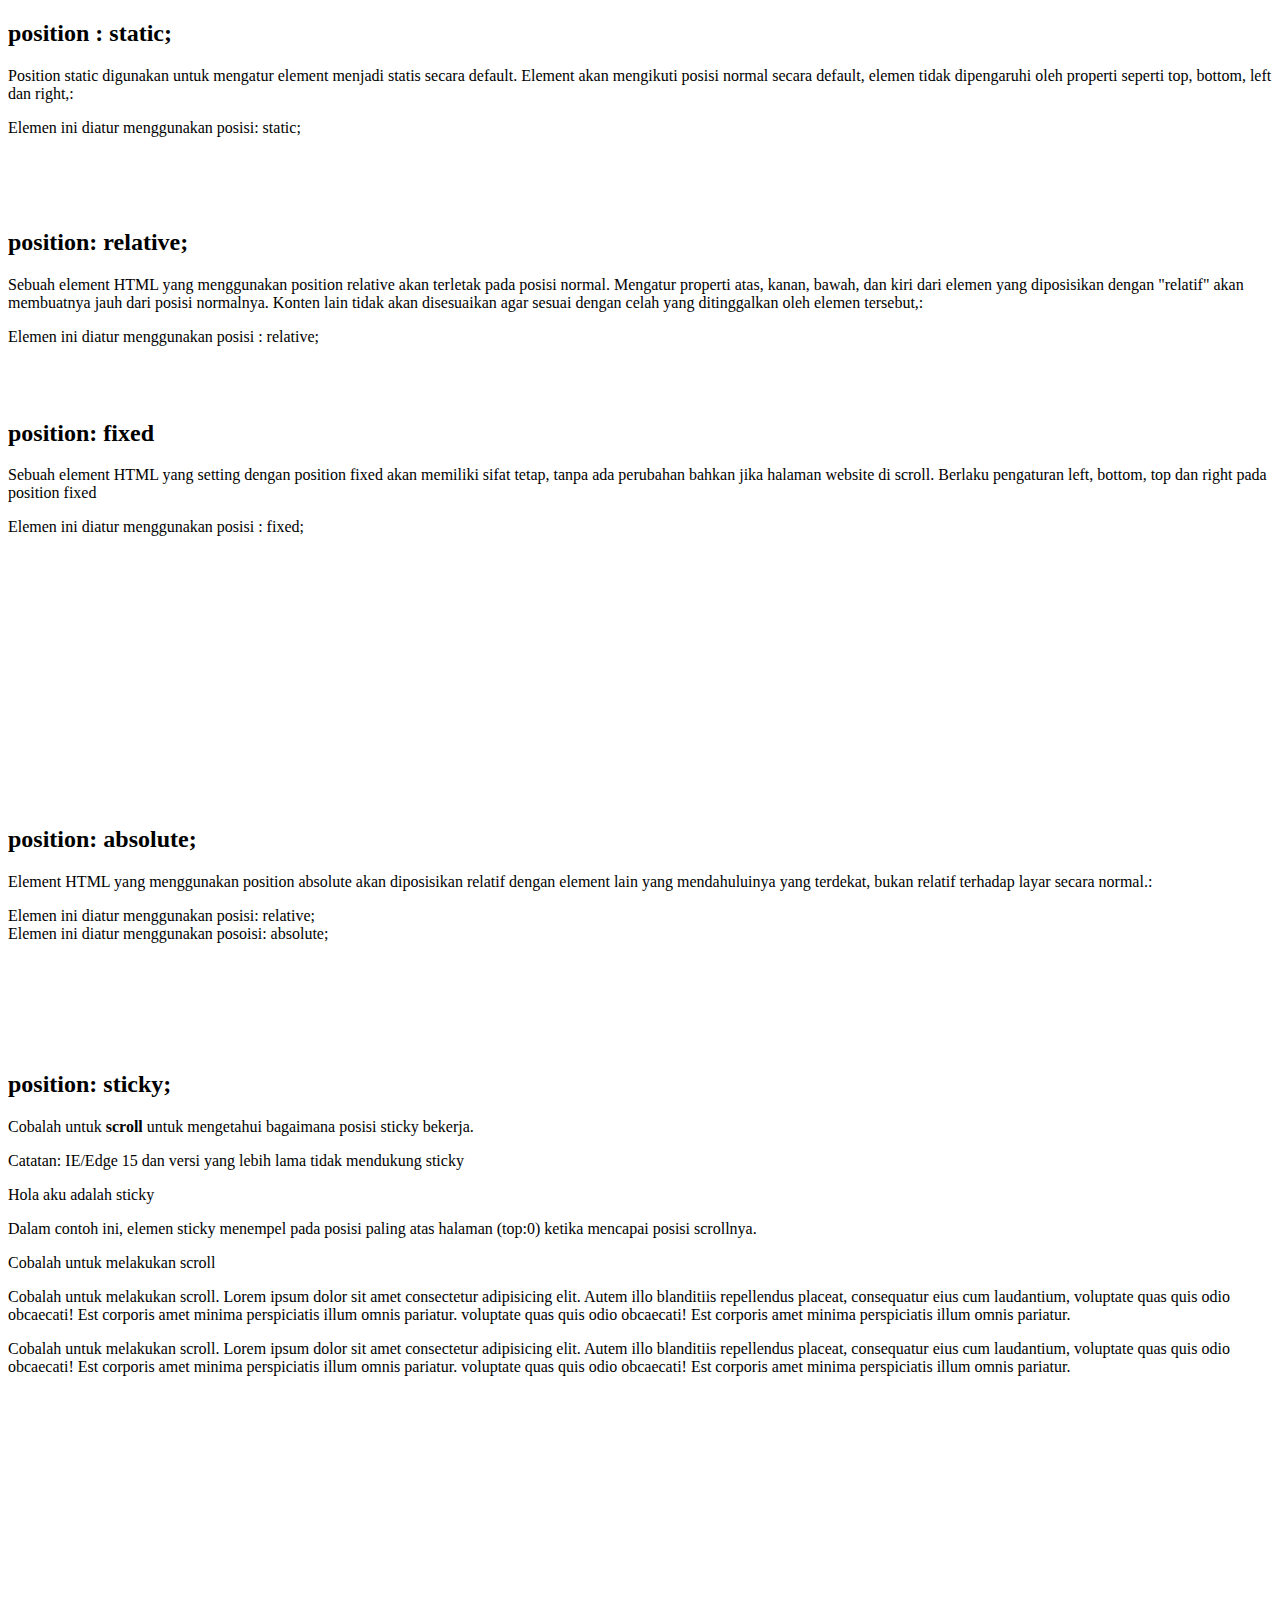
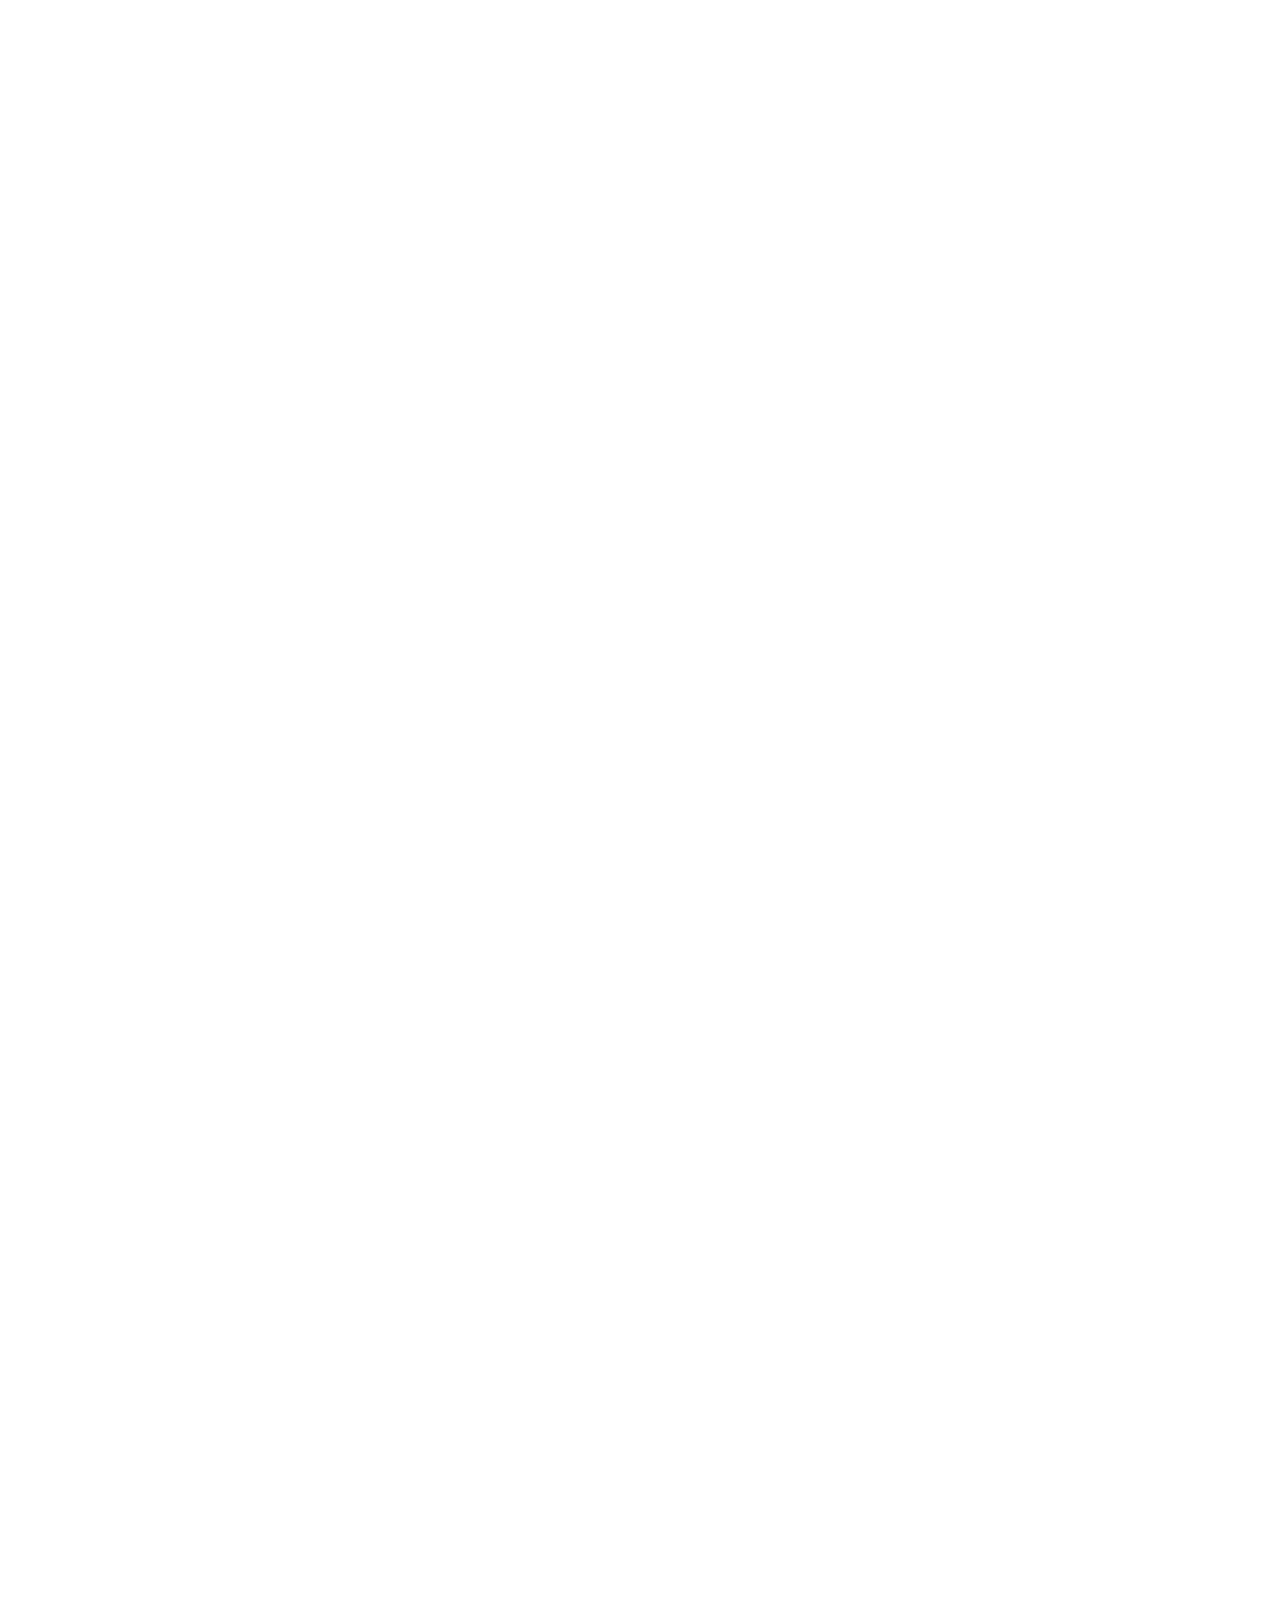
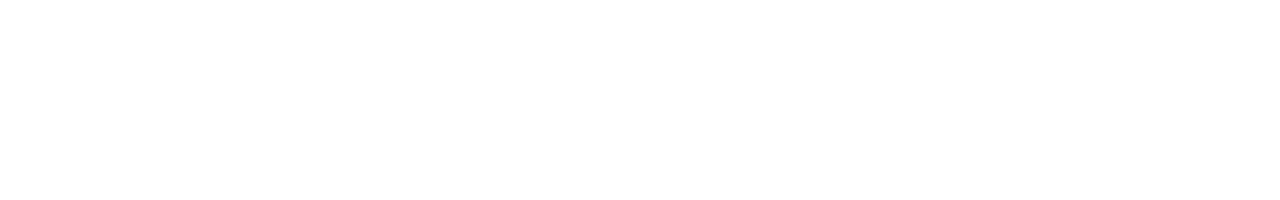
<file: index.html>
<!DOCTYPE html>
<html>
<head>

    <title>Position CSS</title>
    <link rel="stylesheet" type="text/css" href="">

</head>

<body>
    <h2>position : static;</h2> 
    <p>Position static digunakan untuk mengatur element menjadi statis secara default.
        Element akan mengikuti posisi normal secara default,
        elemen tidak dipengaruhi oleh properti seperti top, bottom, left dan right,:</p>   

    <div class="static">
        Elemen ini diatur menggunakan posisi: static;
    </div>
    <br><br><br><br>
    <h2>position: relative;</h2>

    <p>Sebuah element HTML yang menggunakan position relative akan terletak pada posisi normal.
        Mengatur properti atas, kanan, bawah, dan kiri dari elemen yang diposisikan dengan "relatif"
        akan membuatnya jauh dari posisi normalnya.
        Konten lain tidak akan disesuaikan agar sesuai dengan celah yang ditinggalkan oleh elemen tersebut,:</p>

        <div class="relative">
            Elemen ini diatur menggunakan posisi : relative; 
        </div>
        <br><br><br>
        <h2>position: fixed</h2>

        <p>Sebuah element HTML yang setting dengan position fixed akan memiliki sifat tetap,
            tanpa ada perubahan bahkan jika halaman website di scroll.
            Berlaku pengaturan left, bottom, top dan right pada position fixed</p>
            
        <div class="fixed"> 
            Elemen ini diatur menggunakan posisi : fixed;
        </div>
        <br><br><br>
        <br><br><br>
        <br><br><br>
        <br><br><br>
        <br><br><br>

        <h2>position: absolute;</h2>

        <p>Element HTML yang menggunakan position absolute akan diposisikan relatif dengan
            element lain yang mendahuluinya yang terdekat,
            bukan relatif terhadap layar secara normal.:</p>

        <div class="relative1">Elemen ini diatur menggunakan posisi: relative;
            <div class="absolute">Elemen ini diatur menggunakan posoisi: absolute;</div>
        </div>
        
        <br><br><br>
        <br><br><br>

        <h2>position: sticky;</h2>
        <p>Cobalah untuk <b>scroll</b> untuk mengetahui bagaimana posisi sticky bekerja.</p>
        <p>Catatan: IE/Edge 15 dan versi yang lebih lama tidak mendukung sticky</p>

        <div class="sticky">Hola aku adalah sticky</div>

        <div style="padding-bottom: 2000px;">
            <p>Dalam contoh ini, elemen sticky menempel pada posisi paling atas halaman (top:0)
                ketika mencapai posisi scrollnya.</p>
            <p>Cobalah untuk melakukan scroll</p>
            <p>Cobalah untuk melakukan scroll. Lorem ipsum dolor sit amet consectetur adipisicing elit. Autem illo blanditiis repellendus placeat, 
                consequatur eius cum laudantium, voluptate quas quis odio obcaecati! Est corporis amet minima perspiciatis illum omnis pariatur.
                voluptate quas quis odio obcaecati! Est corporis amet minima perspiciatis illum omnis pariatur.</p>
                <p>Cobalah untuk melakukan scroll. Lorem ipsum dolor sit amet consectetur adipisicing elit. Autem illo blanditiis repellendus placeat, 
                    consequatur eius cum laudantium, voluptate quas quis odio obcaecati! Est corporis amet minima perspiciatis illum omnis pariatur.
                    voluptate quas quis odio obcaecati! Est corporis amet minima perspiciatis illum omnis pariatur.</p>

        </div>
</body>
</html>
</file>
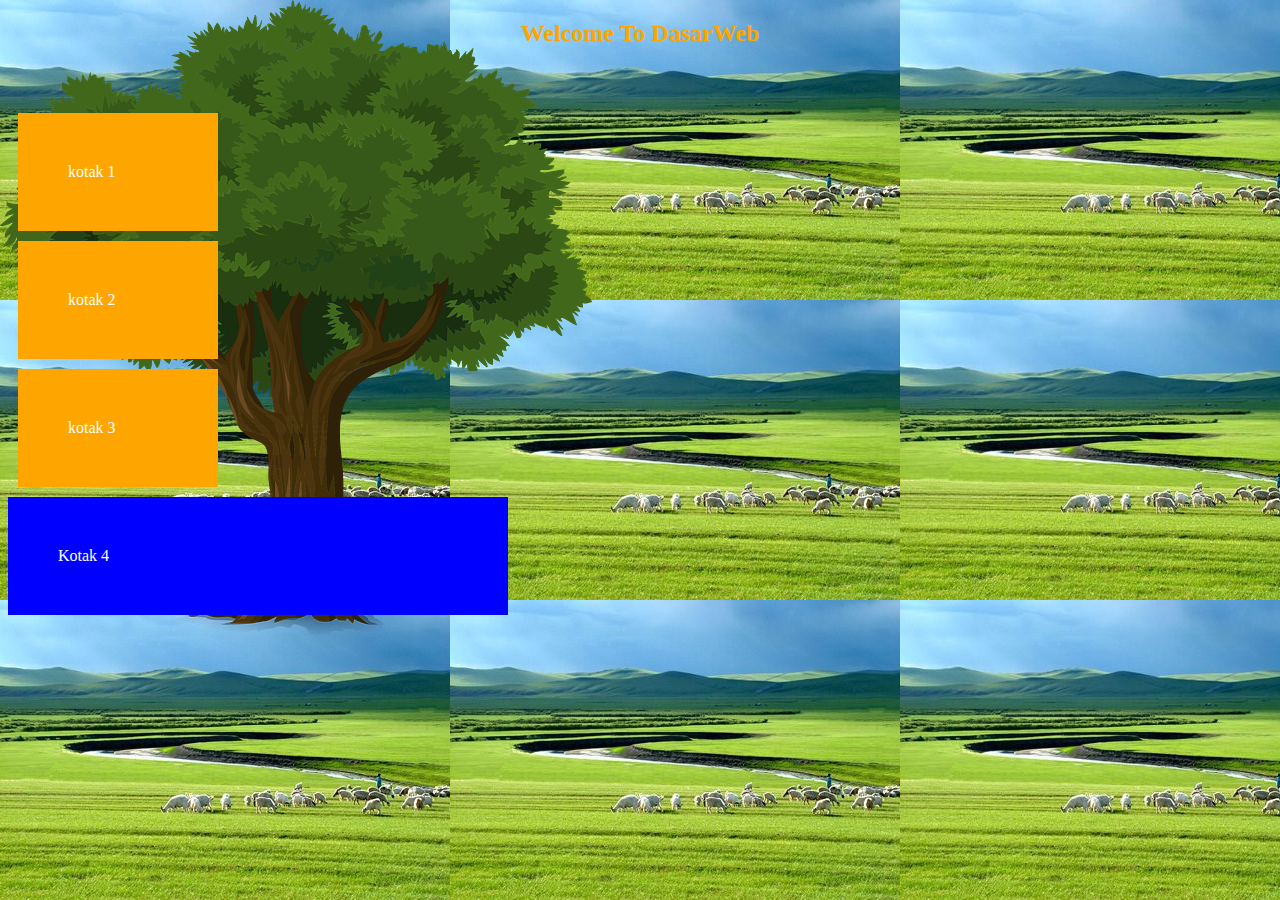
<file: backgroundCSS.html>
<!DOCTYPE html>
<html lang="en">
<head>
    <meta charset="UTF-8">
    <meta http-equiv="X-UA-Compatible" content="IE=edge">
    <meta name="viewport" content="width=device-width, initial-scale=1.0">
    <title>Main Page</title>
    <link rel="stylesheet" type="text/css" href="style.css">
</head>
<body>
    <h2>Welcome To DasarWeb</h2>
    <br><br>
    <!--  contoh penggunaan class -->
    <div class="kotak">kotak 1</div>
    <div class="kotak">kotak 2</div>
    <div class="kotak">kotak 3</div>
    <!--  contoh penggunaan id  -->
    <div id="kotak">Kotak 4</div>
</body>
</html>
</file>
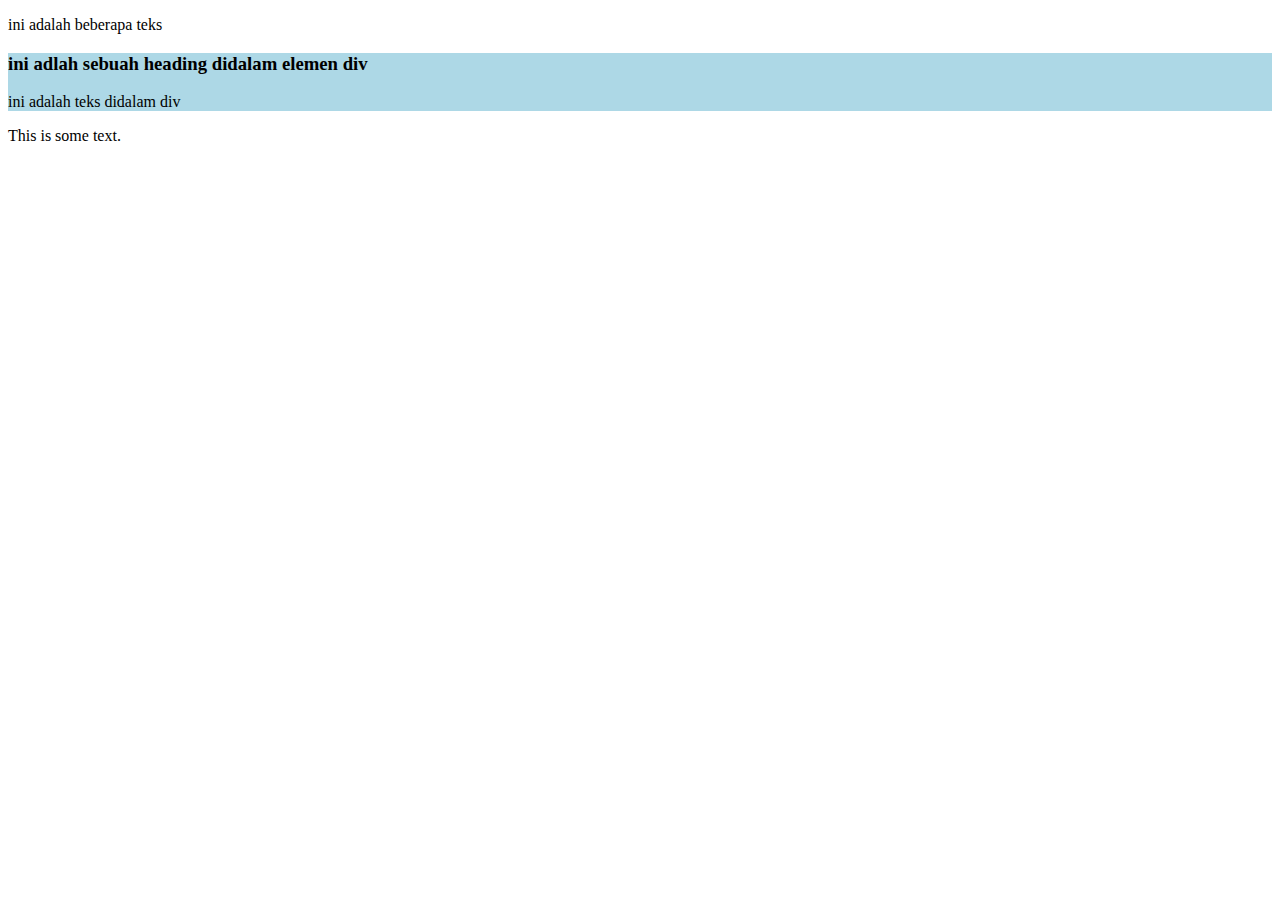
<file: div.html>
<!DOCTYPE html>
<html lang="en">
<head>
    <meta charset="UTF-8">
    <meta http-equiv="X-UA-Compatible" content="IE=edge">
    <meta name="viewport" content="width=device-width, initial-scale=1.0">
    <title>Div</title>
</head>
<body>
    <p>ini adalah beberapa teks</p>

    <div style="background-color: lightblue;">
        <h3>ini adlah sebuah heading didalam elemen div</h3>
        <p>ini adalah teks didalam div</p>
    </div>

    <p>This is some text.</p>

</body>
</html>
</file>
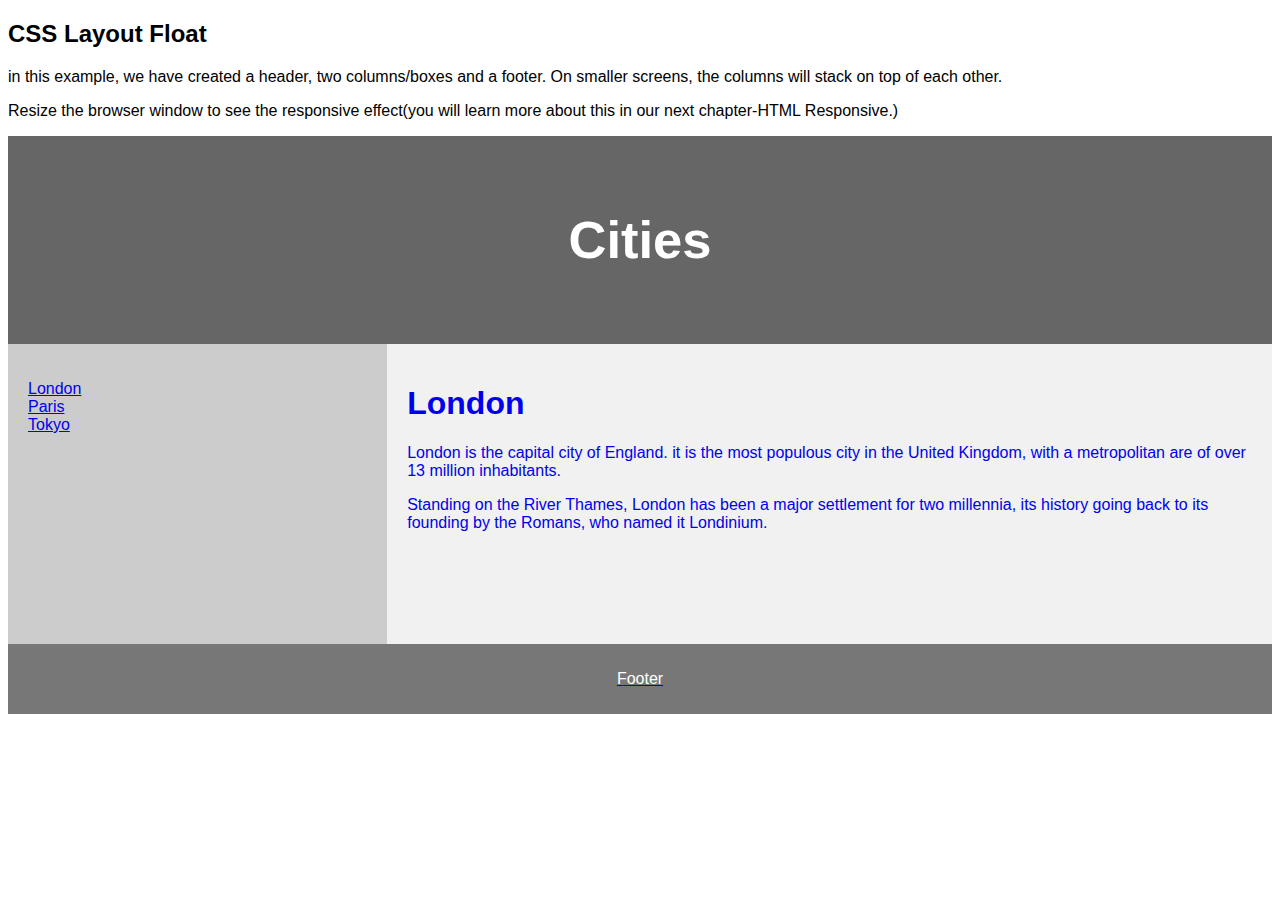
<file: htmlcss.html>
<!DOCTYPE html>
<html lang="en">
<head>
    <title>CSS Template</title>
    <meta charset="UTF-8">
    <meta name="viewport" content="width=device-width, initial-scale=1.0">
    <style>
        *{
            box-sizing: border-box;
        }

        body{
            font-family: Arial, Helvetica, sans-serif;
        }

        /* Style the header */
        header{
            background-color: #666;
            padding: 30px;
            text-align: center;
            font-size: 35px;
            color: white;
        }

        /* Create two columns/boxes that floats next to each other*/
        nav{
            float: left;
            width: 30%;
            height: 300px; /*only for demonstrantion, should be removed*/
            background: #ccc;
            padding: 20px;
        }

        /* Style the list inside the menu */
        nav ul{
            list-style-type: none;
            padding: 0;
        }

        article{
            float: left;
            padding: 20px;
            width: 70%;
            background-color: #f1f1f1;
            height: 300px; /*only for demonstrantion, should be removed*/
        }

        /* Clear floats after the columns */
        section::after {
          content: "";
          display: table;
          clear: both;
        }
        
        /* Style the footer */
        footer {
          background-color: #777;
          padding: 10px;
          text-align: center;
          color: white;
        }
        
        /* Responsive layout - makes the two columns/boxes stack on top of each other instead of next to each other, on small screens */
        @media (max-width: 600px) {
          nav, article {
            width: 100%;
            height: auto;
          }
        }


    </style>
</head>
<body>
    <h2>CSS Layout Float</h2>
    <p>in this example, we have created a header, two columns/boxes and a footer. On
        smaller screens, the columns will stack on top of each other.</p>
    <p>Resize the browser window to see the responsive effect(you will learn more about
        this in our next chapter-HTML Responsive.)</p>

    <header>
        <h2>Cities</h2>
    </header>

    <section>
        <nav>
            <ul>
                <li><a href="#"</a>London</li>
                <li><a href="#"</a>Paris</li>
                <li><a href="#"</a>Tokyo</li>
            </ul>
        </nav>

        <article>
            <h1>London</h1>
            <p>London is the capital city of England. it is the most populous city in the United Kingdom, with
                a metropolitan are of over 13 million inhabitants.</p>
            <p>Standing on the River Thames, London has been a major settlement for two
                millennia, its history going back to its founding by the Romans, who named it Londinium. </p>
        </article>
    </section>

    <footer>
        <p>Footer</p>
    </footer>
</body>
</html>
</file>
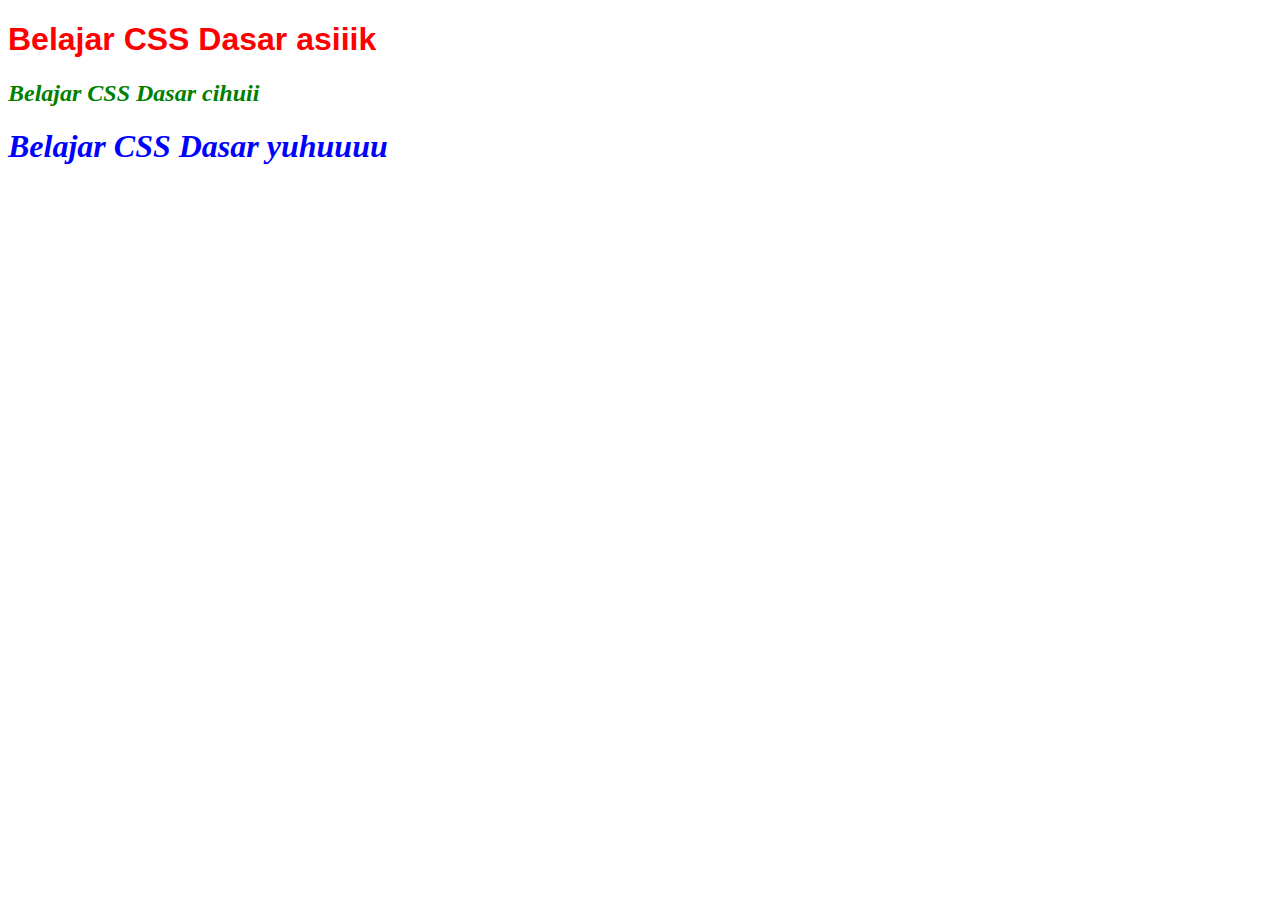
<file: linkCSS.html>
<!DOCTYPE html>
<html>

<head>
    <title>Font CSS</title>
    <link rel="stylesheet" type="text/css" href="styleFont.css">
</head>

<body>
    <h1 class="tulisan_satu">Belajar CSS Dasar asiiik</h1>
    <h1 class="tulisan_dua">Belajar CSS Dasar cihuii</h1>
    <h1 class="tulisan_tiga">Belajar CSS Dasar yuhuuuu</h1>
</body>

</html>
</file>
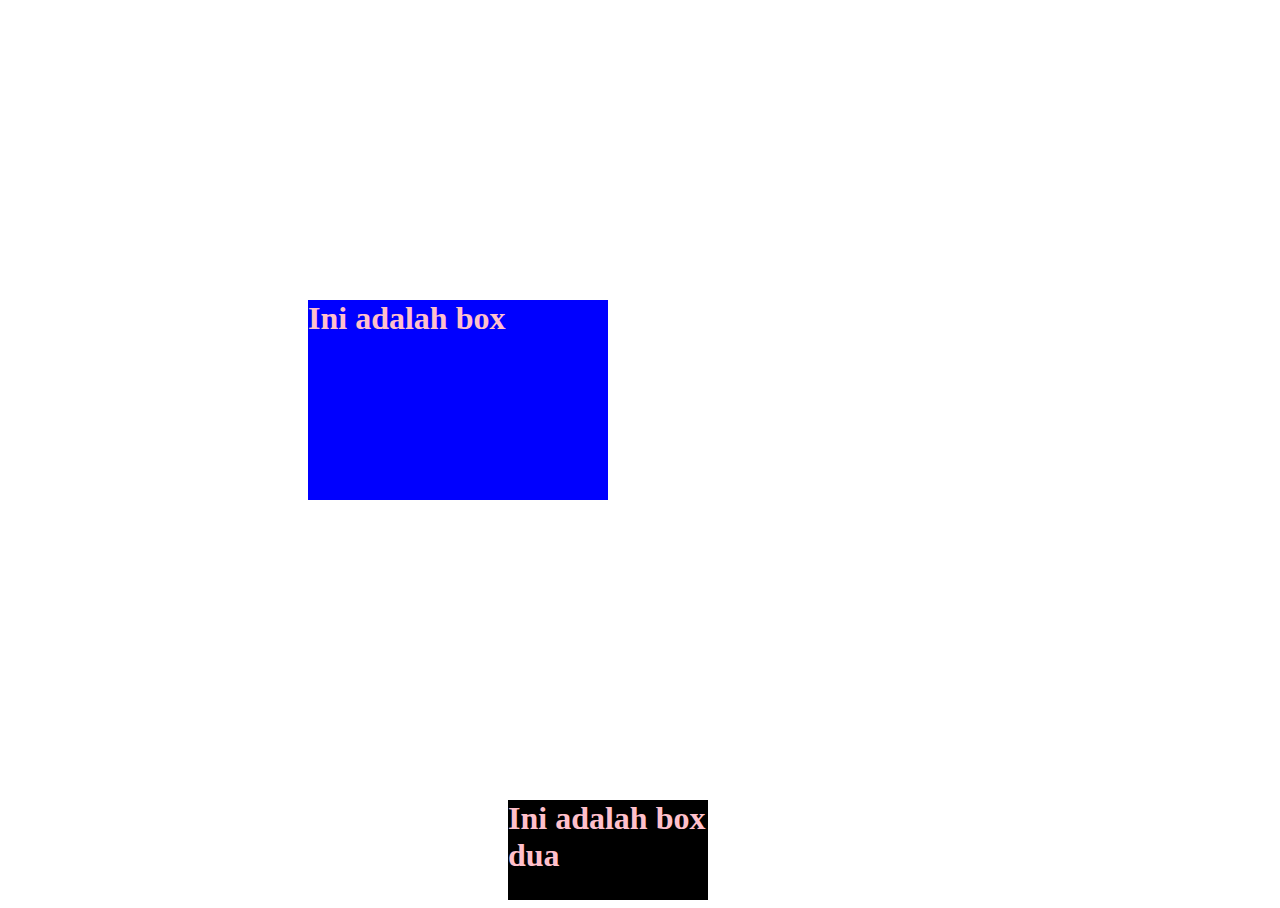
<file: paddingCSS.html>
<!DOCTYPE html>
<html>

<head>
    <title>Margin CSS</title>
    <link rel="stylesheet" type="text/css" href="styleMargin.css">
</head>

<body>
    <div class="box">
        <h1>Ini adalah box</h1>
    </div>
    <div class="box-dua">
        <h1>Ini adalah box dua</h1>
    </div>
</body>
</html>
</file>
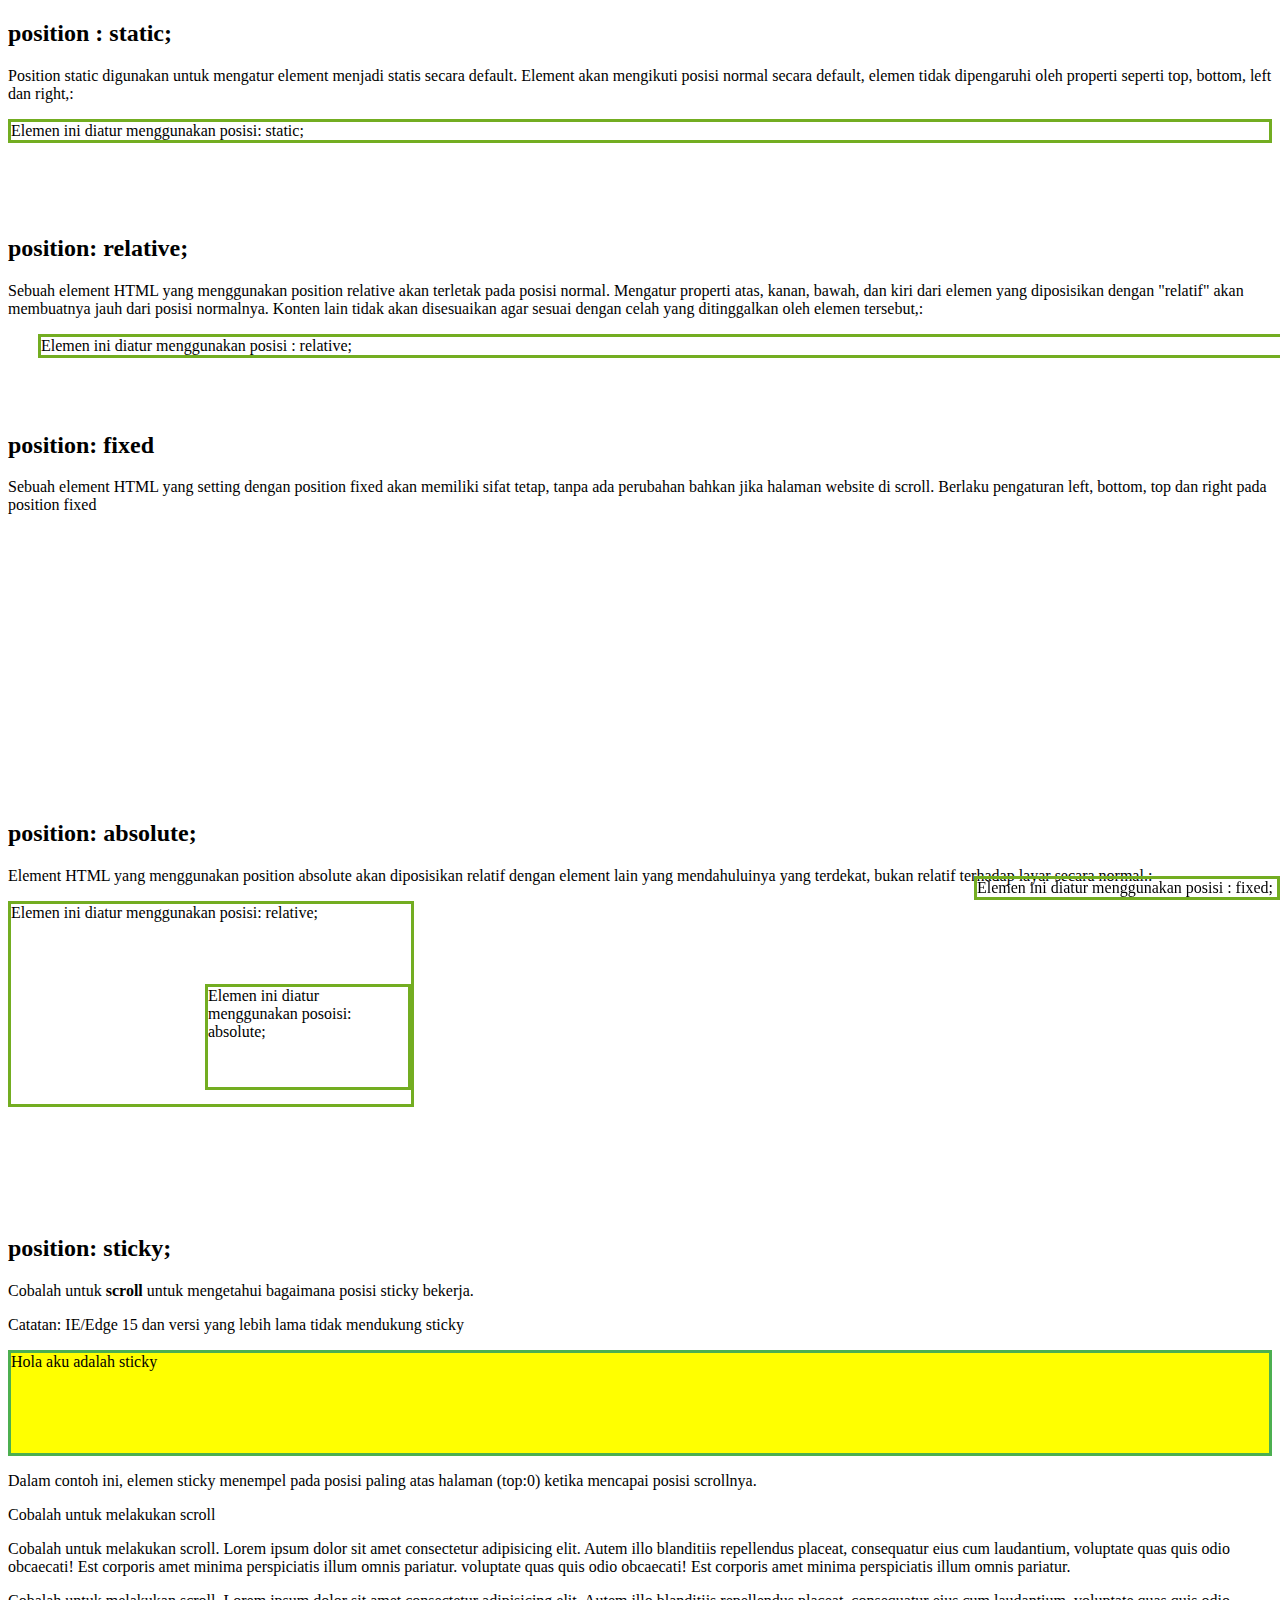
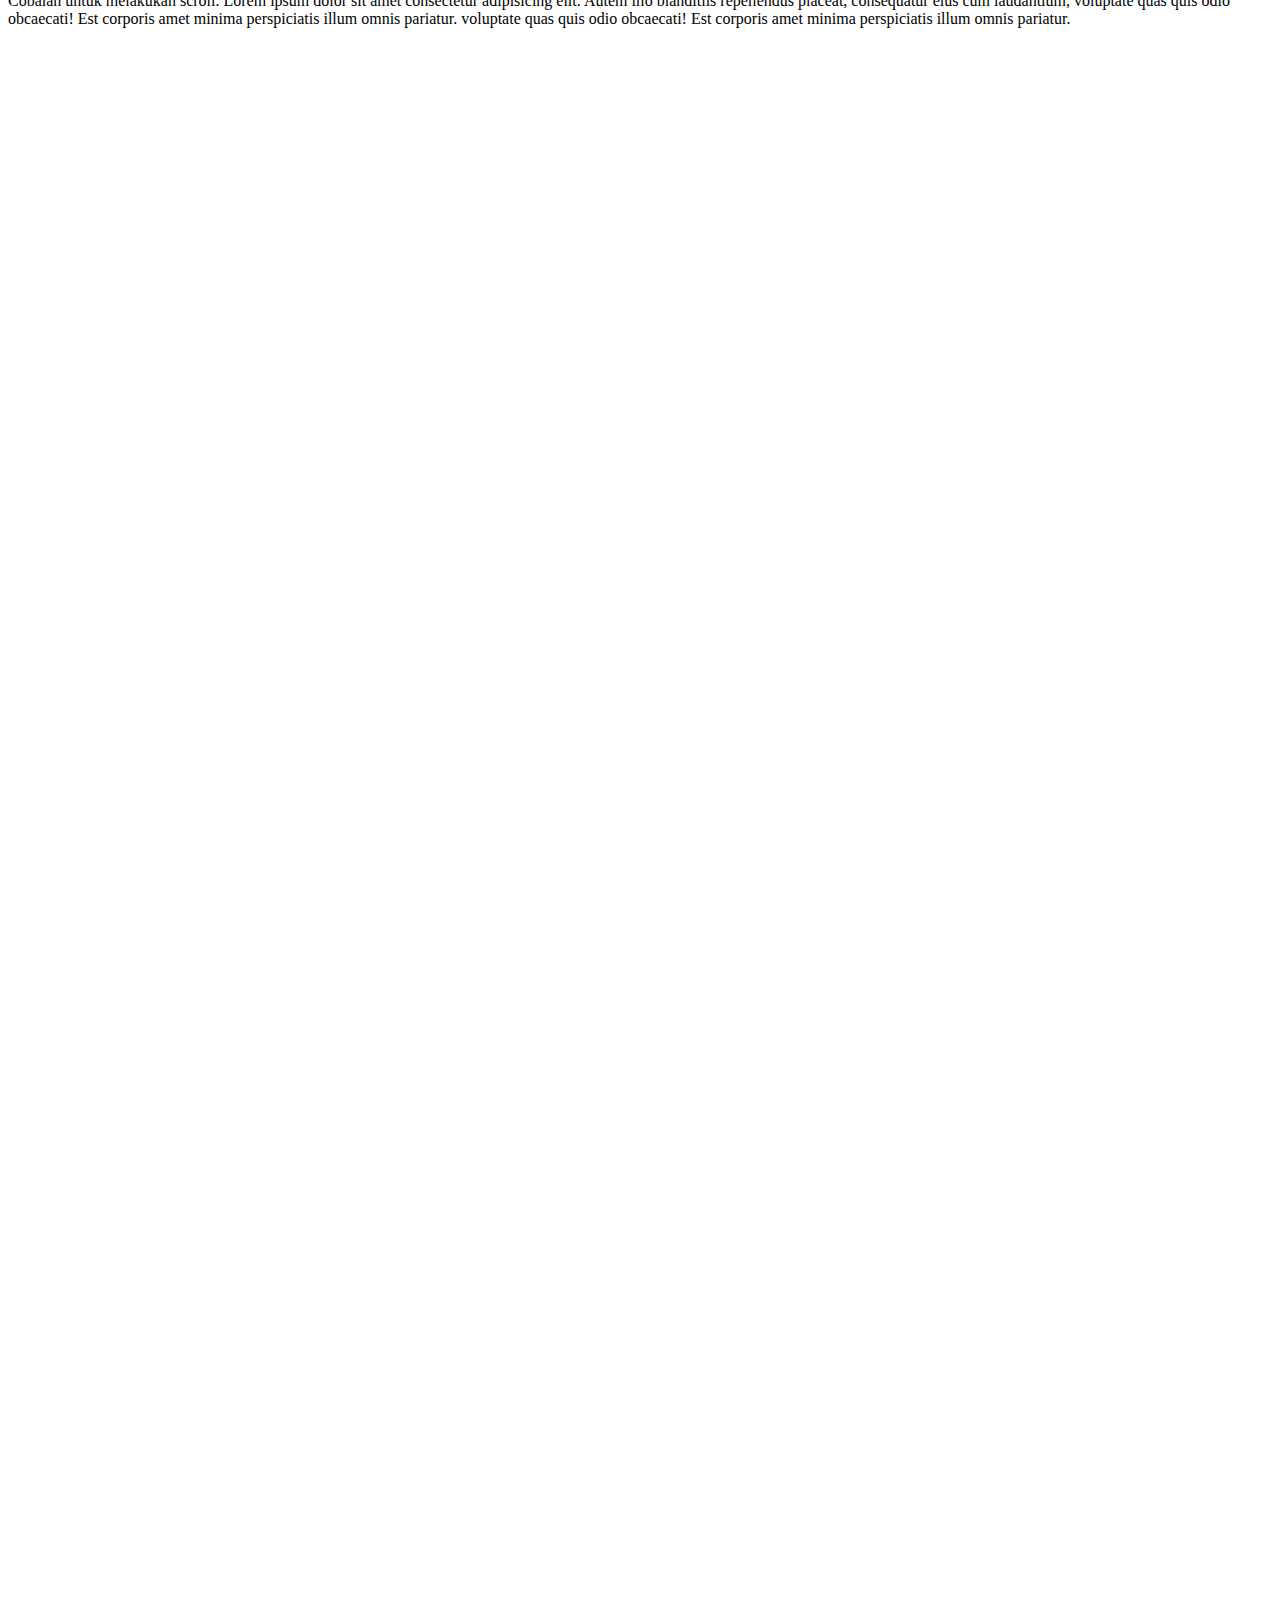
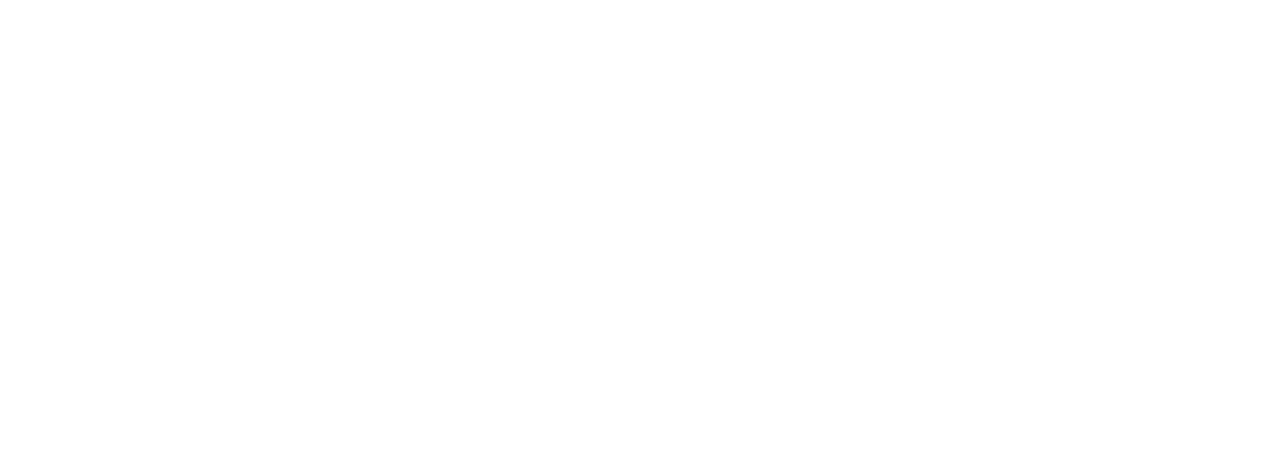
<file: positionCSS.html>
<!DOCTYPE html>
<html>
<head>

    <title>Position CSS</title>
    <link rel="stylesheet" type="text/css" href="stylePosition.css">

</head>

<body>
    <h2>position : static;</h2> 
    <p>Position static digunakan untuk mengatur element menjadi statis secara default.
        Element akan mengikuti posisi normal secara default,
        elemen tidak dipengaruhi oleh properti seperti top, bottom, left dan right,:</p>   

    <div class="static">
        Elemen ini diatur menggunakan posisi: static;
    </div>
    <br><br><br><br>
    <h2>position: relative;</h2>

    <p>Sebuah element HTML yang menggunakan position relative akan terletak pada posisi normal.
        Mengatur properti atas, kanan, bawah, dan kiri dari elemen yang diposisikan dengan "relatif"
        akan membuatnya jauh dari posisi normalnya.
        Konten lain tidak akan disesuaikan agar sesuai dengan celah yang ditinggalkan oleh elemen tersebut,:</p>

        <div class="relative">
            Elemen ini diatur menggunakan posisi : relative; 
        </div>
        <br><br><br>
        <h2>position: fixed</h2>

        <p>Sebuah element HTML yang setting dengan position fixed akan memiliki sifat tetap,
            tanpa ada perubahan bahkan jika halaman website di scroll.
            Berlaku pengaturan left, bottom, top dan right pada position fixed</p>
            
        <div class="fixed"> 
            Elemen ini diatur menggunakan posisi : fixed;
        </div>
        <br><br><br>
        <br><br><br>
        <br><br><br>
        <br><br><br>
        <br><br><br>

        <h2>position: absolute;</h2>

        <p>Element HTML yang menggunakan position absolute akan diposisikan relatif dengan
            element lain yang mendahuluinya yang terdekat,
            bukan relatif terhadap layar secara normal.:</p>

        <div class="relative1">Elemen ini diatur menggunakan posisi: relative;
            <div class="absolute">Elemen ini diatur menggunakan posoisi: absolute;</div>
        </div>
        
        <br><br><br>
        <br><br><br>

        <h2>position: sticky;</h2>
        <p>Cobalah untuk <b>scroll</b> untuk mengetahui bagaimana posisi sticky bekerja.</p>
        <p>Catatan: IE/Edge 15 dan versi yang lebih lama tidak mendukung sticky</p>

        <div class="sticky">Hola aku adalah sticky</div>

        <div style="padding-bottom: 2000px;">
            <p>Dalam contoh ini, elemen sticky menempel pada posisi paling atas halaman (top:0)
                ketika mencapai posisi scrollnya.</p>
            <p>Cobalah untuk melakukan scroll</p>
            <p>Cobalah untuk melakukan scroll. Lorem ipsum dolor sit amet consectetur adipisicing elit. Autem illo blanditiis repellendus placeat, 
                consequatur eius cum laudantium, voluptate quas quis odio obcaecati! Est corporis amet minima perspiciatis illum omnis pariatur.
                voluptate quas quis odio obcaecati! Est corporis amet minima perspiciatis illum omnis pariatur.</p>
                <p>Cobalah untuk melakukan scroll. Lorem ipsum dolor sit amet consectetur adipisicing elit. Autem illo blanditiis repellendus placeat, 
                    consequatur eius cum laudantium, voluptate quas quis odio obcaecati! Est corporis amet minima perspiciatis illum omnis pariatur.
                    voluptate quas quis odio obcaecati! Est corporis amet minima perspiciatis illum omnis pariatur.</p>

        </div>
</body>
</html>
</file>
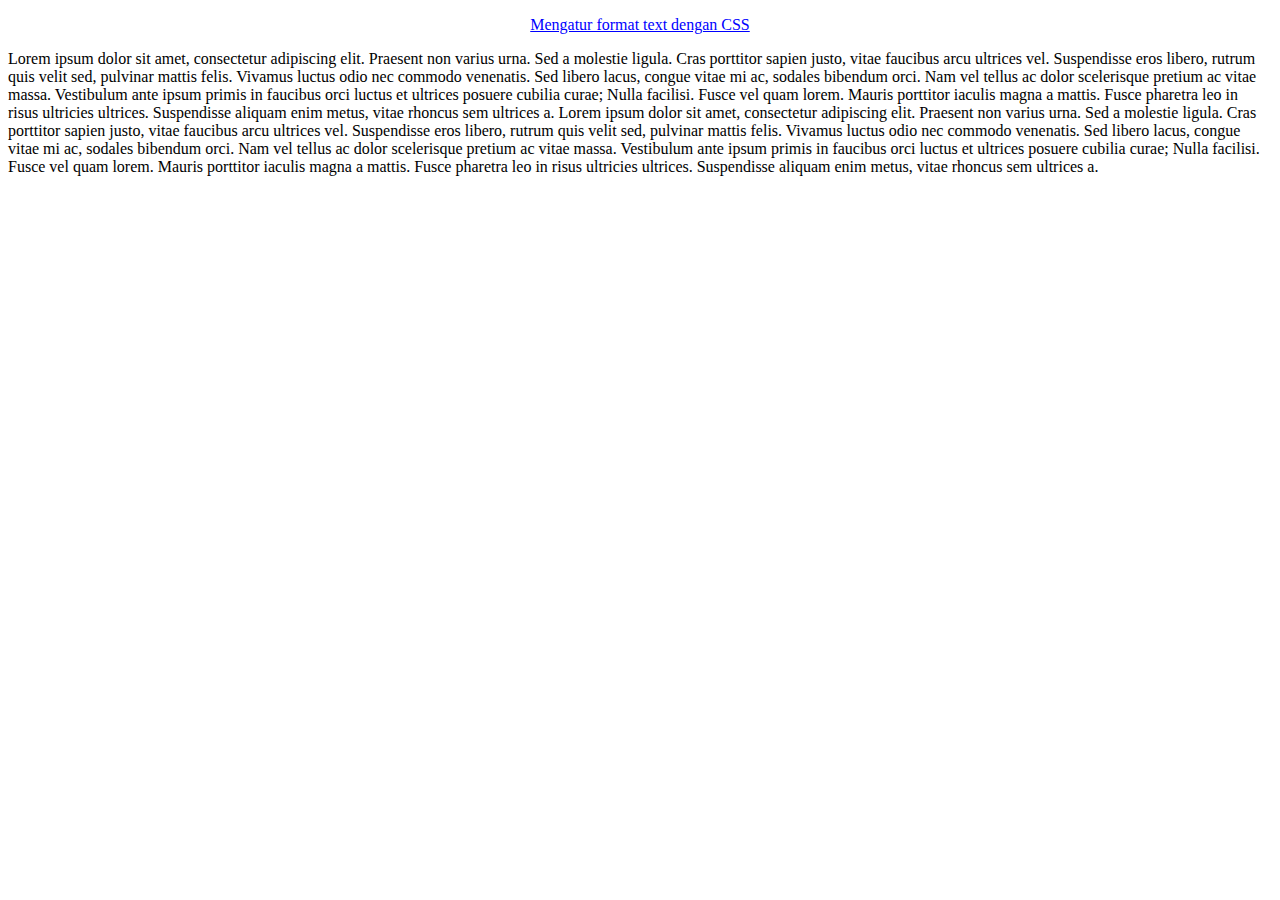
<file: textCSS.html>
<!DOCTYPE html>
<html lang="en">
<head>
    <title>format text CSS</title>
    <link rel="stylesheet" type="text/css" href="styleText.css">
</head>

<body>
    <p class="tulisan_warna">Mengatur format text dengan CSS</p>    
    <p class="part1">
        Lorem ipsum dolor sit amet, consectetur adipiscing elit. 
        Praesent non varius urna. Sed a molestie ligula. Cras porttitor sapien justo, vitae faucibus arcu ultrices vel. Suspendisse eros libero, 
        rutrum quis velit sed, pulvinar mattis felis. Vivamus luctus odio nec commodo venenatis. Sed libero lacus, congue vitae mi ac, 
        sodales bibendum orci. Nam vel tellus ac dolor scelerisque pretium ac vitae massa. Vestibulum ante ipsum primis in faucibus orci luctus et ultrices posuere cubilia curae; Nulla facilisi. 
        Fusce vel quam lorem. Mauris porttitor iaculis magna a mattis. 
        Fusce pharetra leo in risus ultricies ultrices. Suspendisse aliquam enim metus, vitae rhoncus sem ultrices a.

        Lorem ipsum dolor sit amet, consectetur adipiscing elit. 
        Praesent non varius urna. Sed a molestie ligula. Cras porttitor sapien justo, vitae faucibus arcu ultrices vel. Suspendisse eros libero, 
        rutrum quis velit sed, pulvinar mattis felis. Vivamus luctus odio nec commodo venenatis. Sed libero lacus, congue vitae mi ac, 
        sodales bibendum orci. Nam vel tellus ac dolor scelerisque pretium ac vitae massa. Vestibulum ante ipsum primis in faucibus orci luctus et ultrices posuere cubilia curae; Nulla facilisi. 
        Fusce vel quam lorem. Mauris porttitor iaculis magna a mattis. 
        Fusce pharetra leo in risus ultricies ultrices. Suspendisse aliquam enim metus, vitae rhoncus sem ultrices a.

    </p>

</body>
</html>
</file>
<file: style.css>
h2{
    color: orange;
    font-family: 'Trebuchet MS';
    text-align: center;
}

.kotak{
    padding: 50px;
    width: 100px;
    color: #fff;
    margin: 10px;
    background-color: orange;
}

#kotak{
    width: 400px;
    color: #fff;
    background-color: blue;
    padding: 50px;
}
body{
    background: url('img/tree1.png'), url('img/field1.jpg');
    background-repeat: no-repeat, repeat;
    color: white;
}
</file>
<file: styleFont.css>
.tulisan_satu{
    color: red;
    font-family: sans-serif;
    font-style: normal;
}

.tulisan_dua{
    color: green;
    font-size: 24px;
    font-style: italic;
}

.tulisan_tiga{
    color: blue;
    font-weight: bold;
    font-style: oblique;
}
</file>
<file: styleMargin.css>
h1{
    color: pink;

}

.box{
    background: blue;
    height: 200px;
    width: 300px;
    margin: 300px;
}

.box-dua{
    background: black ;
    height: 100px;
    width: 200px;
    margin-left: 500px;
}
</file>
<file: stylePosition.css>
div.static{
    position: static;
    border: 3px solid #73AD21;
}

div.relative{
    position: relative;
    left: 30px;
    border: 3px solid #73AD21;
}

div.fixed{
    position: fixed;
    bottom: 0;
    right: 0;
    width: 300px;
    border: 3px solid #73AD21;
}

div.relative1{
    position: relative;
    width: 400px;
    height: 200px;
    border: 3px solid #73AD21;
}

div.absolute{
    position: absolute;
    top: 80px;
    right: 0;
    width: 200px;
    height: 100px;
    border: 3px solid #73AD21;
}

div.sticky{
    position: -webkit-sticky;
    position: sticky;
    top: 0;
    background-color: yellow;
    height: 100px;
    border: 3px solid #4CAF50;
}
</file>
<file: styleText.css>
.tulisan_warna{
    color: blue;
    text-align: center;
    text-decoration: underline;
}
</file>
